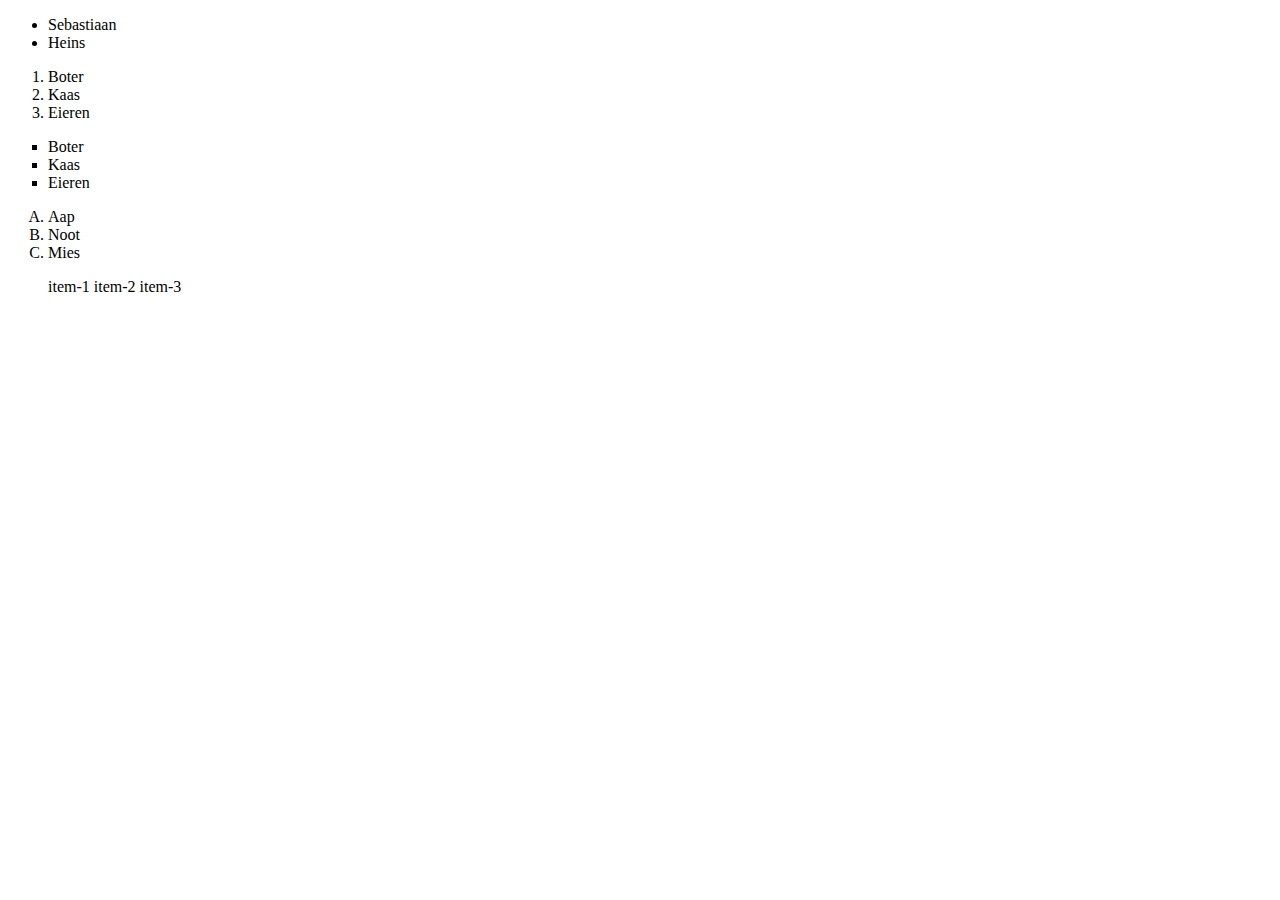
<file: Workshop2/index.html>
<!DOCTYPE html>
<html lang="en">
    <head>
        <title>Lijsten</title>
        <link rel="stylesheet" href="style.css">
    </head>
    <body>

        <!-- gebruik https://www.w3schools.com/html/html_lists.asp als hulpmiddel -->

        <!-- Oefening 1 voeg  hier zelf een 2 list-items aan toe met je voor- en achternaam --> 
        <ul>
            <li>Sebastiaan</li>
            <li>Heins</li>
        </ul>

        <!-- Oefening 2 verander deze <ul> naar een ordered list --> 
        <ol>
            <li>Boter</li>
            <li>Kaas</li>
            <li>Eieren</li>
        </ol>

        <!-- Oefening 3 verander via css voor deze <ul> het list-style-type naar 'square' --> 
        <ul class="square">
            <li>Boter</li>
            <li>Kaas</li>
            <li>Eieren</li>
        </ul>

        <!-- Oefening 4 verander door het <ol> element een type-attribuut te geven
        de cijfers in letters A,B,C --> 
        <ol type="A">
            <li>Aap</li>
            <li>Noot</li>
            <li>Mies</li>
        </ol>


        <!-- Oefening 5 - De list-items moeten NAAST elkaar komen te staan, zonder list-item-symbool ervoor (tip: gebruik CSS op zowel de ul als de li) --> 
        <ul id="five">
            <li>item-1 </li>
            <li>item-2 </li>
            <li>item-3 </li>
        </ul>




    </body>
</html>
</file>
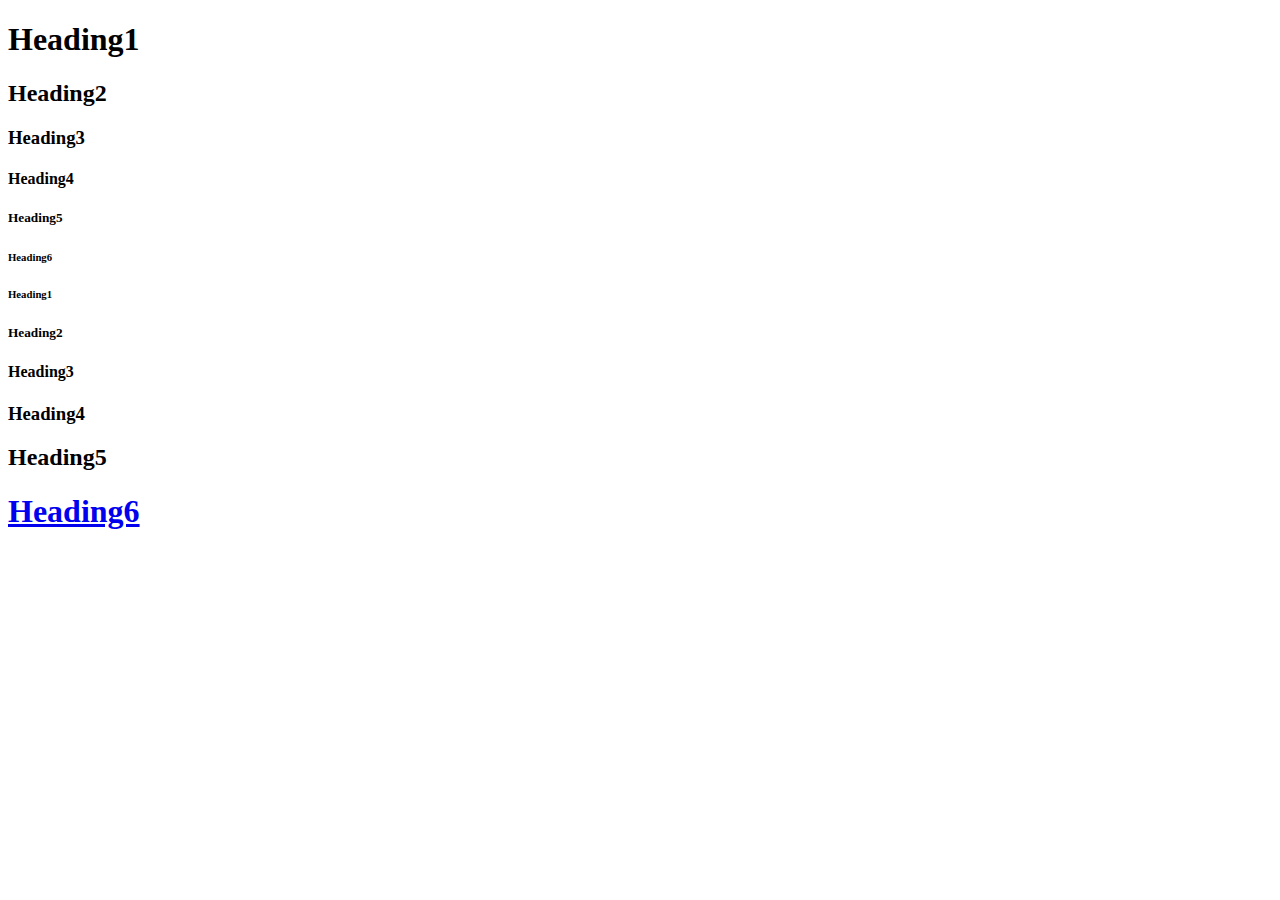
<file: Workshop3/index.html>
<!DOCTYPE html>
<html>
    <head>
        <title>Headings</title>
        <link rel="stylesheet" href="style.css">
    </head>

    <body>
        <h1>Heading1</h1>
        <h2>Heading2</h2>
        <h3>Heading3</h3>
        <h4>Heading4</h4>
        <h5>Heading5</h5>
        <h6>Heading6</h6>

        <div id="inv">
            <h6>Heading1</h6>
            <h5>Heading2</h5>
            <h4>Heading3</h4>
            <h3>Heading4</h3>
            <h2>Heading5</h2>
            <a href="https://www.stanventures.com/blog/multiple-h1-tags/"><h1>Heading6</h1></a>
        </div>
    </body>
</html>
</file>
<file: Workshop2/style.css>
.square {
    list-style-type: square;
}
ul#five li {
    display: inline;
}
</file>
<file: Workshop3/style.css>
#inv #fake1 {
    font-size: 18pt;
}
</file>
